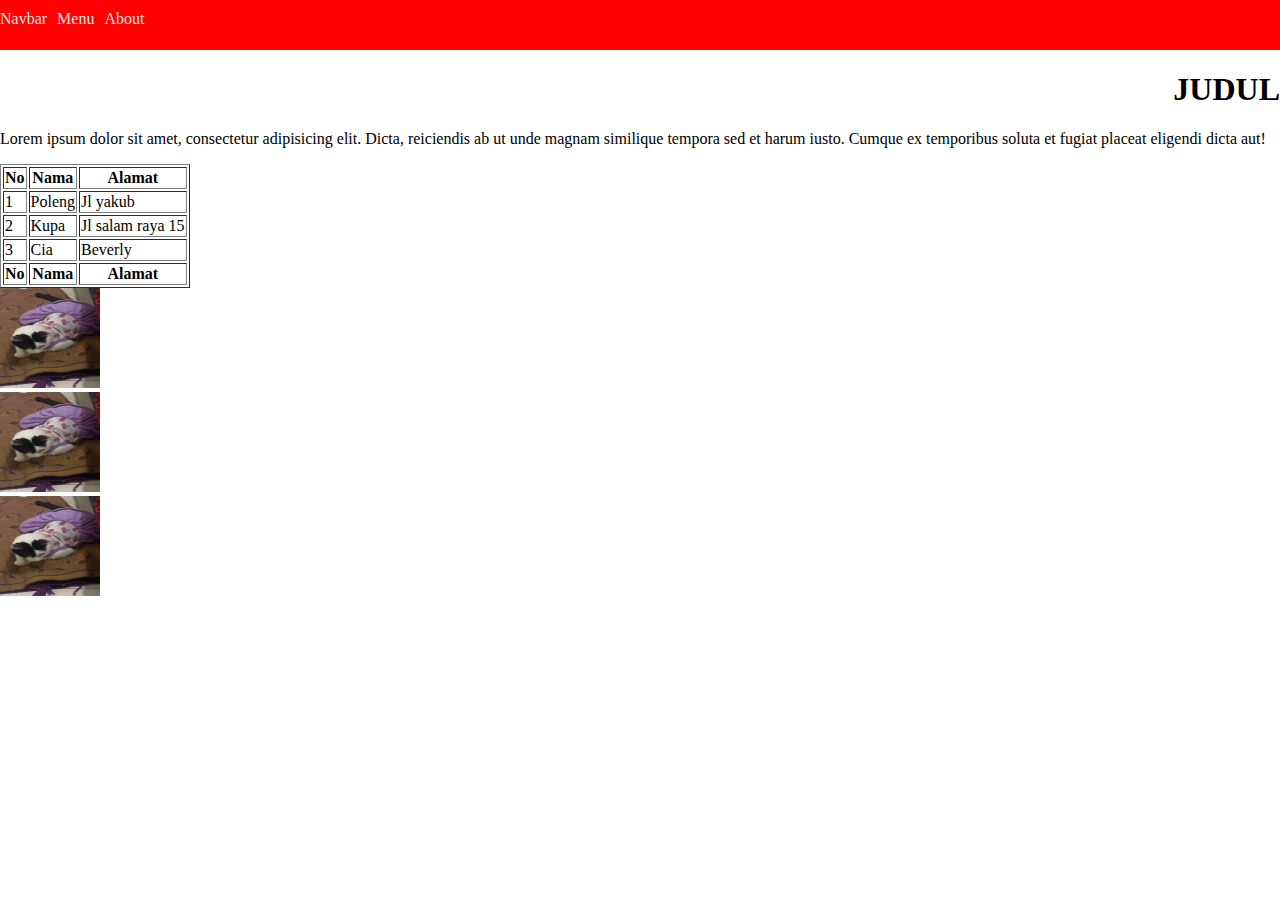
<file: index.html>
<!DOCTYPE html>
<html lang="en">
  <head>
    <meta charset="UTF-8" />
    <meta http-equiv="X-UA-Compatible" content="IE=edge" />
    <meta name="viewport" content="width=device-width, initial-scale=1.0" />
    <title>Document</title>
  </head>
  <body style="margin: 0">
    <div
      style="
        width: 100%;
        height: 50px;
        color: #f2e1e1;
        background-color: #ff0000;
        display: flex;
      "
    >
      <p style="margin-top: 10px; margin-right: 10px">Navbar</p>
      <p style="margin-top: 10px; margin-right: 10px">Menu</p>
      <p style="margin-top: 10px; margin-right: 10px">About</p>
    </div>
    <div>
      <h1 style="text-align: right">JUDUL</h1>
    </div>
    <p>
      Lorem ipsum dolor sit amet, consectetur adipisicing elit. Dicta,
      reiciendis ab ut unde magnam similique tempora sed et harum iusto. Cumque
      ex temporibus soluta et fugiat placeat eligendi dicta aut!
    </p>
    <table border="1">
      <thead>
        <tr>
          <th>No</th>
          <th>Nama</th>
          <th>Alamat</th>
        </tr>
      </thead>
      <tr>
        <td>1</td>
        <td>Poleng</td>
        <td>Jl yakub</td>
      </tr>
      <tr>
        <td>2</td>
        <td>Kupa</td>
        <td>Jl salam raya 15</td>
      </tr>
      <tr>
        <td>3</td>
        <td>Cia</td>
        <td>Beverly</td>
      </tr>
      <tfoot>
        <tr>
          <th>No</th>
          <th>Nama</th>
          <th>Alamat</th>
        </tr>
      </tfoot>
    </table>
    <div class="container">
      <!-- image -->
      <div class="row">
        <div class="col-sm-4">
          <img
            src="Sapi cewe.jpeg"
            class="image-fluid"
            alt="image1"
            width="100"
            height="100"
          />
        </div>
      </div>
      <div class="col-sm-4">
        <img
          src="Sapi cewe.jpeg"
          class="image-fluid"
          alt="image2"
          width="100"
          height="100"
        />
      </div>
      <div class="col-sm-4">
        <img
          src="Sapi cewe.jpeg"
          class="image-fluid"
          alt="image3"
          width="100"
          height="100"
        />
      </div>
    </div>
  </body>
</html>
</file>
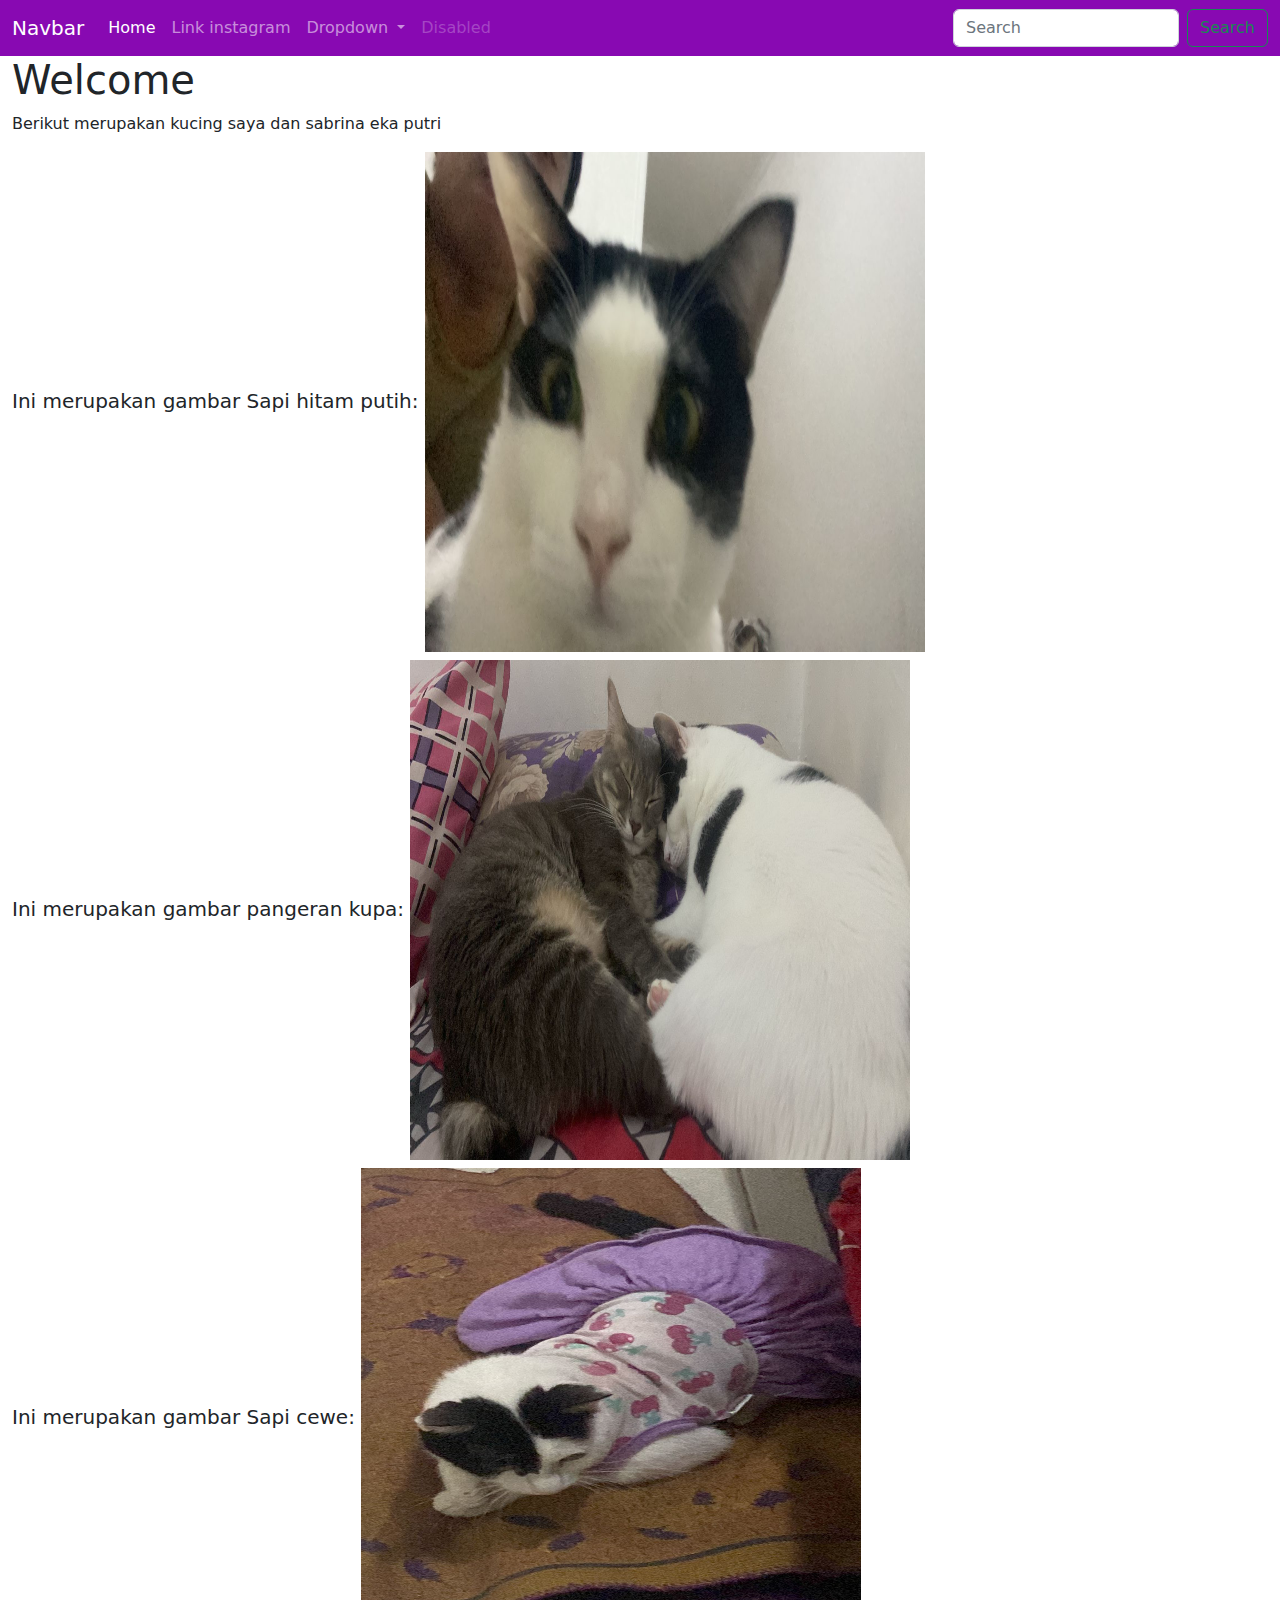
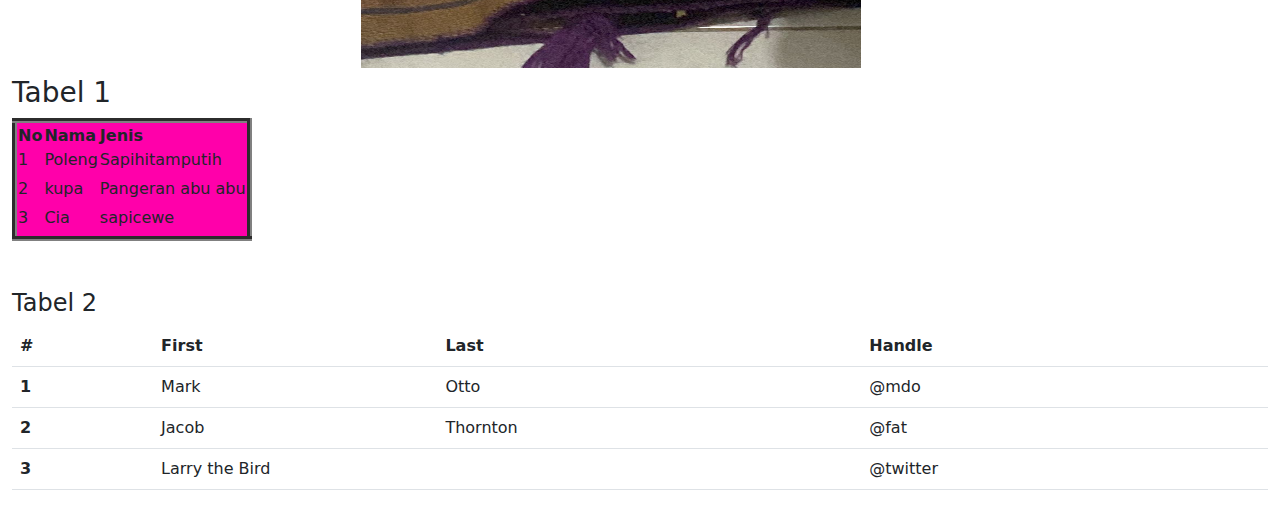
<file: index2.html>
<!DOCTYPE html>
<html lang="en">
  <head>
    <meta charset="UTF-8" />
    <meta name="viewport" content="width=device-width, initial-scale=1.0" />
    <title>Belajar Web Dasar</title>
    <!-- <link rel="stylesheet" href="styles.css" /> -->
    <link
      href="Asset/bootstrap-5.2.3-dist/css/bootstrap.min.css"
      rel="stylesheet"
    />
  </head>
  <body>
    <!-- ini navbar -->
    <nav
      class="navbar navbar-expand-lg navbar-dark"
      style="background-color: #8809b2"
    >
      <div class="container-fluid">
        <a class="navbar-brand" href="#">Navbar</a>
        <button
          class="navbar-toggler"
          type="button"
          data-bs-toggle="collapse"
          data-bs-target="#navbarSupportedContent"
          aria-controls="navbarSupportedContent"
          aria-expanded="false"
          aria-label="Toggle navigation"
        >
          <span class="navbar-toggler-icon"></span>
        </button>
        <div class="collapse navbar-collapse" id="navbarSupportedContent">
          <ul class="navbar-nav me-auto mb-2 mb-lg-0">
            <li class="nav-item">
              <a class="nav-link active" aria-current="page" href="#">Home</a>
            </li>
            <li class="nav-item">
              <a class="nav-link" href="#">Link instagram</a>
            </li>
            <li class="nav-item dropdown">
              <a
                class="nav-link dropdown-toggle"
                href="#"
                role="button"
                data-bs-toggle="dropdown"
                aria-expanded="false"
              >
                Dropdown
              </a>
              <ul class="dropdown-menu">
                <li><a class="dropdown-item" href="#">Action</a></li>
                <li><a class="dropdown-item" href="#">Another action</a></li>
                <li><hr class="dropdown-divider" /></li>
                <li>
                  <a class="dropdown-item" href="#">Something else here</a>
                </li>
              </ul>
            </li>
            <li class="nav-item">
              <a class="nav-link disabled" aria-disabled="true">Disabled</a>
            </li>
          </ul>
          <form class="d-flex" role="search">
            <input
              class="form-control me-2"
              type="search"
              placeholder="Search"
              aria-label="Search"
            />
            <button class="btn btn-outline-success" type="submit">
              Search
            </button>
          </form>
        </div>
      </div>
    </nav>
    <!-- end navbar -->

    <!-- Content -->
    <div class="container-fluid">
      <!-- Judul -->
      <h1>Welcome</h1>
      <p> Berikut merupakan kucing saya dan sabrina eka putri</p>
      <!-- End Judul -->

<!-- Image content -->
      <div class="Foto">
        <div class="row">
          <div class="row-cols-md-1;">
            <h5>Ini merupakan gambar Sapi hitam putih: <img src="Sapi hitam putih.jpeg" 
              alt="Image" height="500"; width="500"> 
            </h5>
            
            
        <div class="row-sm-3;">
          <h5>Ini merupakan gambar pangeran kupa: <img src="Pangeran Kupa.jpeg" 
            alt="Image" height="500"; width="500">
          </h5>
          
           <div class="row-cols-3; align-bottom">
            <h5>Ini merupakan gambar Sapi cewe: <img src="Sapi cewe.jpeg" 
              alt="Image"height="500"; width="500">
            </h5>

            </div>         
<!-- end Image content -->

      <!-- Table Data 1 -->
      <div class="mb-5">
        <h3>Tabel 1</h3>
        <table border="5"; style="background-color: rgb(255, 0, 170); font-display: 100; ">
          <thead>
            <tr>
              <th scope="col">No</th>
              <th cope="col">Nama</th>
              <th scope="col">Jenis</th>
            </tr>
          </thead>
          <tbody>
            <tr>
              <th scope="row"><h6>1</h6></th>
              <td><h6>Poleng</h6></td>
              <td style="margin: 10px;"><h6>Sapihitamputih</h6></td>
            </tr>
            <tr>
              <th scope="row"><h6>2</h6></th>
              <td><h6>kupa</h6></td>
              <td><h6>Pangeran abu abu</h6></td>
            </tr>
            <tr>
              <td><h6>3</h6></td>
              <td><h6>Cia</h6></td>
              <td><h6>sapicewe</h6></td>
            </tr>
          </tbody>
        </table>
      </div>
      <!-- end Tabel 1 -->

      <!-- Table 2 -->
      <h4>Tabel 2</h4>
      <table class="table 2">
        <thead>
          <tr>
            <th scope="col">#</th>
            <th scope="col">First</th>
            <th scope="col">Last</th>
            <th scope="col">Handle</th>
          </tr>
        </thead>
        <tbody>
          <tr>
            <th scope="row">1
            </th>
            <td>Mark</td>
            <td>Otto</td>
            <td>@mdo</td>
          </tr>
          <tr>
            <th scope="row">2</th>
            <td>Jacob</td>
            <td>Thornton</td>
            <td>@fat</td>
          </tr>
          <tr>
            <th scope="row">3</th>
            <td colspan="2">Larry the Bird</td>
            <td>@twitter</td>
          </tr>
        </tbody>
      </table>
      <!-- end table 2 -->
    </div>
    <!-- End Content -->

    <script src="Asset/bootstrap-5.2.3-dist/js/bootstrap.bundle.min.js"></script>
  </body>
</html>
</file>
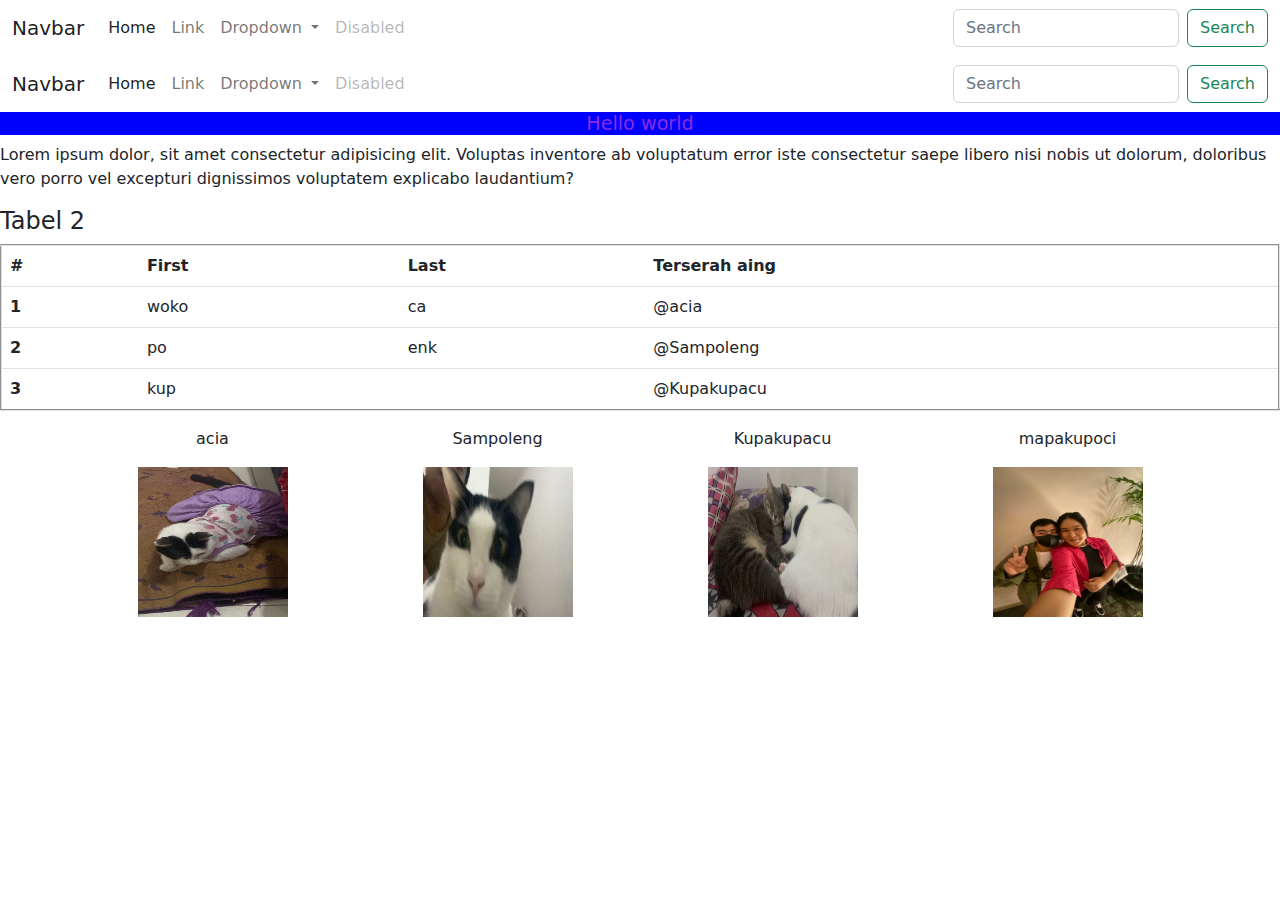
<file: index3.html>
<!DOCTYPE html>
<html lang="en">
  <head>
    <meta charset="UTF-8" />
    <meta name="viewport" content="width=device-width, initial-scale=1.0" />
    <title>Training 1</title>
    <link rel="stylesheet" href="style.css" />
    <link
      href="https://cdn.jsdelivr.net/npm/bootstrap@5.3.1/dist/css/bootstrap.min.css"
      rel="stylesheet"
      integrity="sha384-4bw+/aepP/YC94hEpVNVgiZdgIC5+VKNBQNGCHeKRQN+PtmoHDEXuppvnDJzQIu9"
      crossorigin="anonymous"
    />
    <link
      rel="stylesheet"
      href="Asset/bootstrap-5.2.3-dist/css/bootstrap.min.css"
    />
  </head>
  <nav class="navbar navbar-expand-lg bg-body-tertiary">
    <div class="container-fluid">
      <a class="navbar-brand" href="#">Navbar</a>
      <button
        class="navbar-toggler"
        type="button"
        data-bs-toggle="collapse"
        data-bs-target="#navbarSupportedContent"
        aria-controls="navbarSupportedContent"
        aria-expanded="false"
        aria-label="Toggle navigation"
      >
        <span class="navbar-toggler-icon"></span>
      </button>
      <div class="collapse navbar-collapse" id="navbarSupportedContent">
        <ul class="navbar-nav me-auto mb-2 mb-lg-0">
          <li class="nav-item">
            <a class="nav-link active" aria-current="page" href="#">Home</a>
          </li>
          <li class="nav-item">
            <a class="nav-link" href="#">Link</a>
          </li>
          <li class="nav-item dropdown">
            <a
              class="nav-link dropdown-toggle"
              href="#"
              role="button"
              data-bs-toggle="dropdown"
              aria-expanded="false"
            >
              Dropdown
            </a>
            <ul class="dropdown-menu">
              <li><a class="dropdown-item" href="#">Action</a></li>
              <li><a class="dropdown-item" href="#">Another action</a></li>
              <li><hr class="dropdown-divider" /></li>
              <li><a class="dropdown-item" href="#">Something else here</a></li>
            </ul>
          </li>
          <li class="nav-item">
            <a class="nav-link disabled" aria-disabled="true">Disabled</a>
          </li>
        </ul>
        <form class="d-flex" role="search">
          <input
            class="form-control me-2"
            type="search"
            placeholder="Search"
            aria-label="Search"
          />
          <button class="btn btn-outline-success" type="submit">Search</button>
        </form>
      </div>
    </div>
  </nav>
  <body>
    <nav class="navbar navbar-expand-lg bg-body-tertiary">
      <div class="container-fluid">
        <a class="navbar-brand" href="#">Navbar</a>
        <button
          class="navbar-toggler"
          type="button"
          data-bs-toggle="collapse"
          data-bs-target="#navbarSupportedContent"
          aria-controls="navbarSupportedContent"
          aria-expanded="false"
          aria-label="Toggle navigation"
        >
          <span class="navbar-toggler-icon"></span>
        </button>
        <div class="collapse navbar-collapse" id="navbarSupportedContent">
          <ul class="navbar-nav me-auto mb-2 mb-lg-0">
            <li class="nav-item">
              <a class="nav-link active" aria-current="page" href="#">Home</a>
            </li>
            <li class="nav-item">
              <a class="nav-link" href="#">Link</a>
            </li>
            <li class="nav-item dropdown">
              <a
                class="nav-link dropdown-toggle"
                href="#"
                role="button"
                data-bs-toggle="dropdown"
                aria-expanded="false"
              >
                Dropdown
              </a>
              <ul class="dropdown-menu">
                <li><a class="dropdown-item" href="#">Action</a></li>
                <li><a class="dropdown-item" href="#">Another action</a></li>
                <li><hr class="dropdown-divider" /></li>
                <li>
                  <a class="dropdown-item" href="#">Something else here</a>
                </li>
              </ul>
            </li>
            <li class="nav-item">
              <a class="nav-link disabled" aria-disabled="true">Disabled</a>
            </li>
          </ul>
          <form class="d-flex" role="search">
            <input
              class="form-control me-2"
              type="search"
              placeholder="Search"
              aria-label="Search"
            />
            <button class="btn btn-outline-success" type="submit">
              Search
            </button>
          </form>
        </div>
      </div>
    </nav>
    <div>
      <!-- Judul website -->
      <h1 class="judul">Hello world</h1>
      <!-- end judul websitte -->
      <p>
        Lorem ipsum dolor, sit amet consectetur adipisicing elit. Voluptas
        inventore ab voluptatum error iste consectetur saepe libero nisi nobis
        ut dolorum, doloribus vero porro vel excepturi dignissimos voluptatem
        explicabo laudantium?
      </p>
      <!-- Table 1 -->
      <h4>Tabel 2</h4>
      <div
        class="table-dark"
        style="color: rgb(255, 7, 197); background-color: blue fon"
      >
        <table class="table 2" ; border="2">
          <thead>
            <tr>
              <th scope="col">#</th>
              <th scope="col">First</th>
              <th scope="col">Last</th>
              <th scope="col">Terserah aing</th>
            </tr>
          </thead>
          <tbody>
            <tr>
              <th scope="row">1</th>
              <td>woko</td>
              <td>ca</td>
              <td>@acia</td>
            </tr>
            <tr>
              <th scope="row">2</th>
              <td>po</td>
              <td>enk</td>
              <td>@Sampoleng</td>
            </tr>
            <tr>
              <th scope="row">3</th>
              <td colspan="2">kup</td>
              <td>@Kupakupacu</td>
            </tr>
          </tbody>
        </table>
      </div>

      <!-- end table -->
    </div>
    <div class="container text-center">
      <div class="row row-cols-1 row-cols-sm-2 row-cols-md-4">
        <div class="col">
          <p>acia</p>
          <img src="Sapi cewe.jpeg" alt="image" width="150" height="150" />
        </div>
        <div class="col">
          <p>Sampoleng</p>
          <img src="Sapi hitam putih.jpeg" alt="" width="150" height="150" />
        </div>
        <div class="col">
          <p>Kupakupacu</p>
          <img src="Pangeran Kupa.jpeg" alt="" width="150" height="150" />
        </div>
        <div class="col">
          <p>mapakupoci</p>
          <img src="IMG_9791 (1).jpg" alt="" width="150" height="150" />
        </div>
      </div>
    </div>
    <script
      src="https://cdn.jsdelivr.net/npm/bootstrap@5.3.1/dist/js/bootstrap.bundle.min.js"
      integrity="sha384-HwwvtgBNo3bZJJLYd8oVXjrBZt8cqVSpeBNS5n7C8IVInixGAoxmnlMuBnhbgrkm"
      crossorigin="anonymous"
    ></script>
  </body>
</html>
</file>
<file: styles.css>
.judul {
  color: rgb(0, 166, 243);
  text-align: center;
  background-color: #0376e8;
}
</file>
<file: style.css>
.judul {
  text-align: center;
  background-color: blue;
  box-shadow: 10;
  color: blueviolet;
  font-size: larger;
}
.img {
  object-fit: cover;
}
</file>
